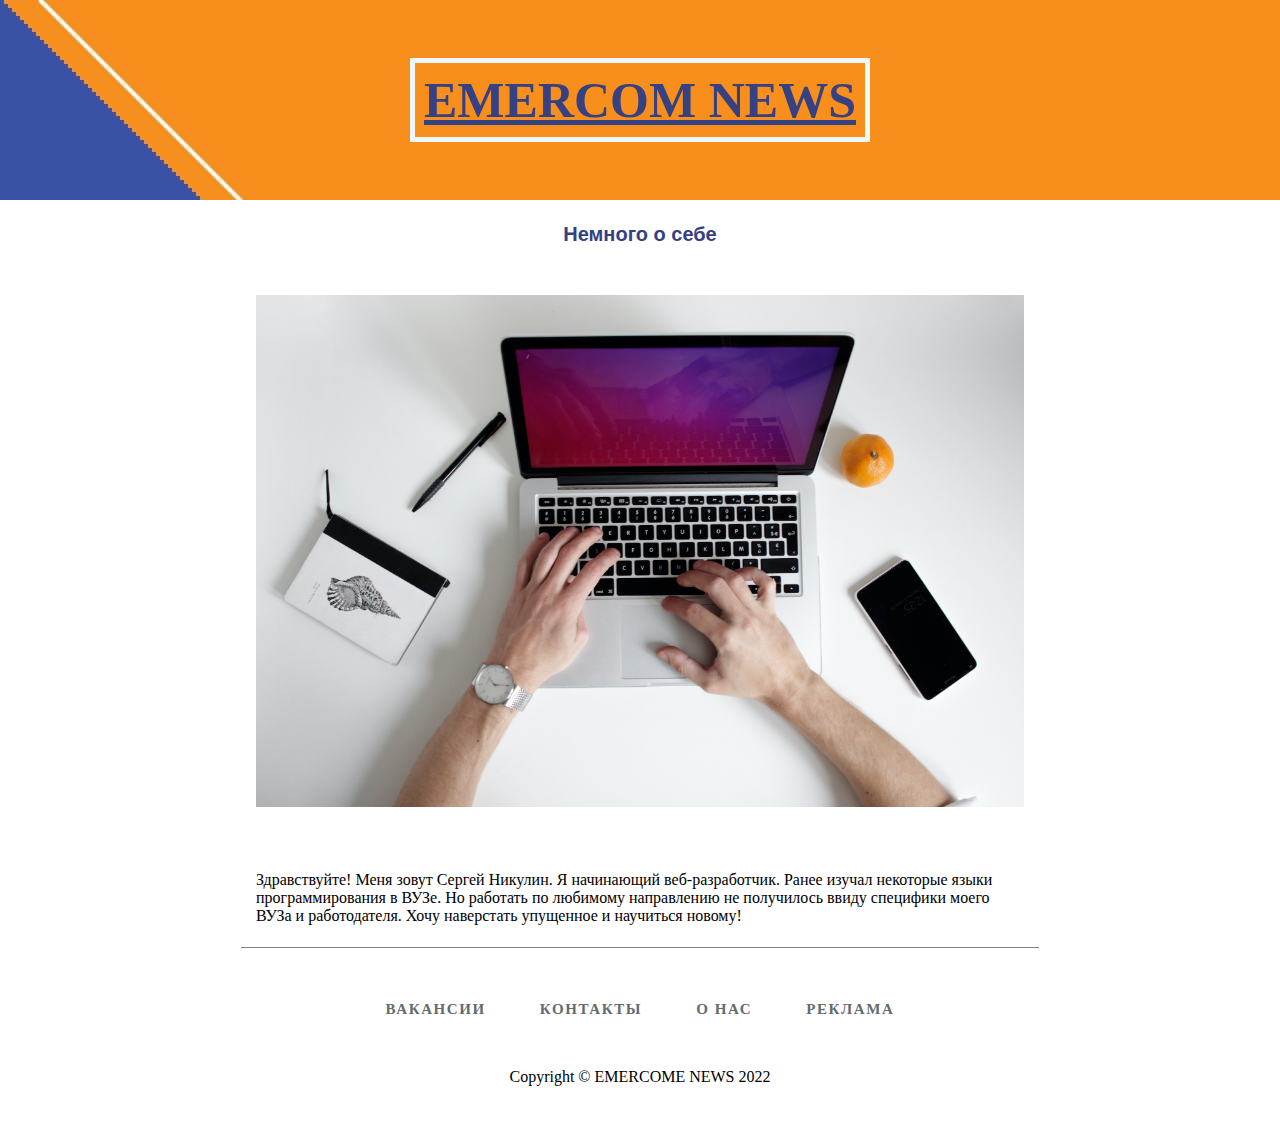
<file: about.html>
<!DOCTYPE html>
<html lang="ru">
<head>
    <meta charset="UTF-8">
    <meta name="viewport" content="width=device-width, initial-scale=1.0">
    <title>Emercom News</title>
    <!--подключение стилей CSS-->
    <link rel="stylesheet" href="/CSS/style.css">
</head>
<body>
    <header>
        <h1 class="title"><a class="main" href="index.html">EMERCOM NEWS</a></h1> 
    </header>
    <section class="news">
        <article>
            <a href="#"><h2 class="address">Немного о себе</h2></a>
            <img class="vacansy" src="/images/about.jpg" alt="О себе">
            <p>Здравствуйте! Меня зовут Сергей Никулин. Я начинающий веб-разработчик. Ранее изучал некоторые языки программирования в ВУЗе. Но работать по любимому направлению не получилось ввиду специфики моего ВУЗа и работодателя. Хочу наверстать упущенное и научиться новому!</p>
        </article>
    </section>
    <!-- подвал сайта с сылками -->
    <footer>
        <div class="links">
            <a href="vacansy.html">Вакансии</a>
            <a href="contacts.html">контакты</a>
            <a href="about.html">О нас</a>
            <a href="advertising.html">Реклама</a>
        </div>
        <div class="copiryght">Copyright © EMERCOME NEWS 2022</div>
    </footer>
</body>
</html>
</file>
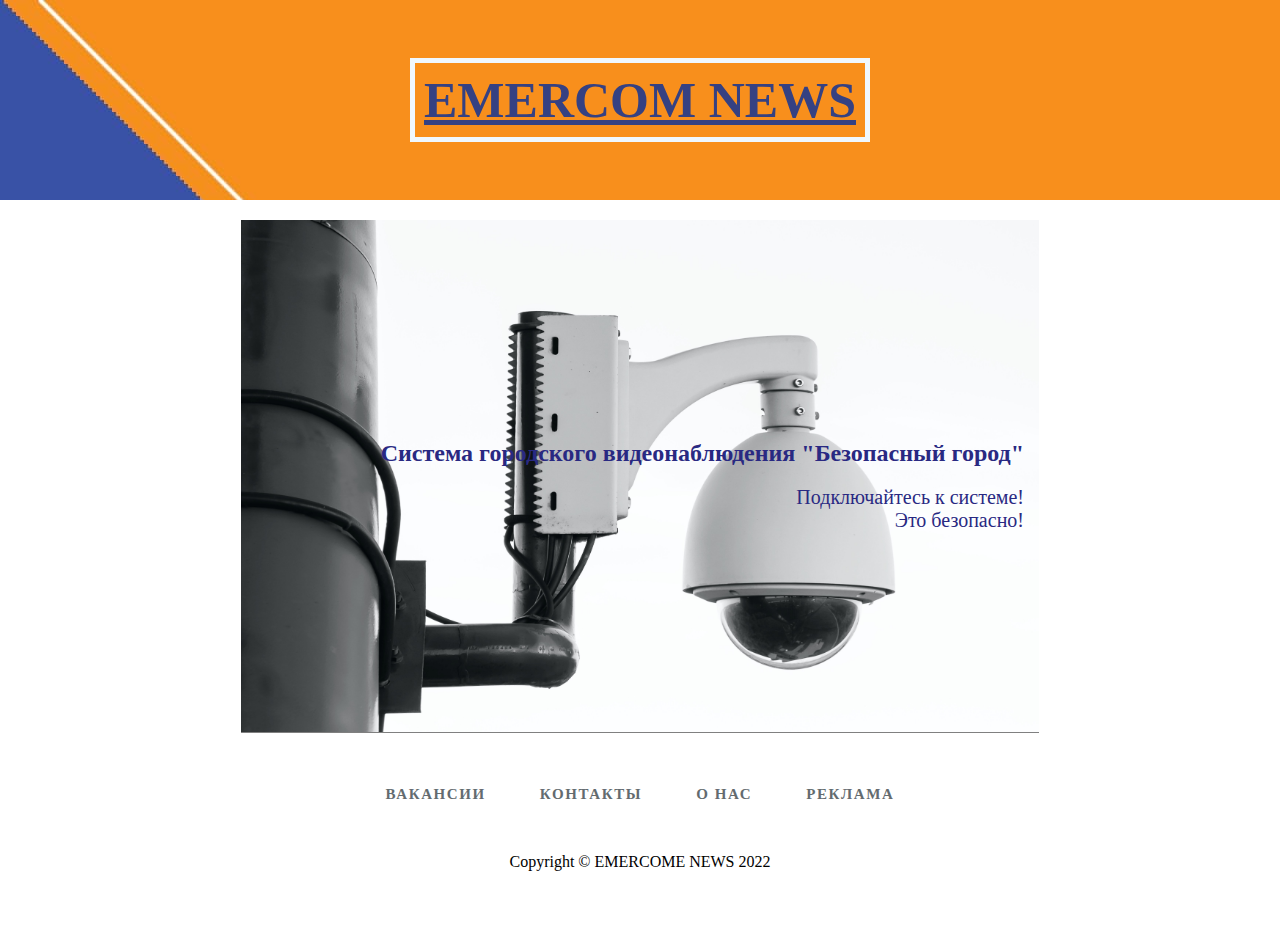
<file: advertising.html>
<!DOCTYPE html>
<html lang="ru">
<head>
    <meta charset="UTF-8">
    <meta http-equiv="X-UA-Compatible">
    <meta name="viewport" content="width=device-width, initial-scale=1.0">
    <title>Emercom News</title>
    <!--подключение стилей CSS-->
    <link rel="stylesheet" href="/CSS/style.css">
</head>
<body>
    <header>
        <h1 class="title"><a class="main" href="index.html">EMERCOM NEWS</a></h1> 
    </header>
        <div class="banner">
            <h2 class="advtitle">Система городского видеонаблюдения "Безопасный город"</h2>
        <div class="advtext">Подключайтесь к системе!<br>Это безопасно!</div>
    </div>

       <footer>
        <div class="links">
            <a href="vacansy.html">Вакансии</a>
            <a href="contacts.html">контакты</a>
            <a href="about.html">О нас</a>
            <a href="advertising.html">Реклама</a>
        </div>
        <div class="copiryght">Copyright © EMERCOME NEWS 2022</div>
    </footer>
</body>
</html>
</file>
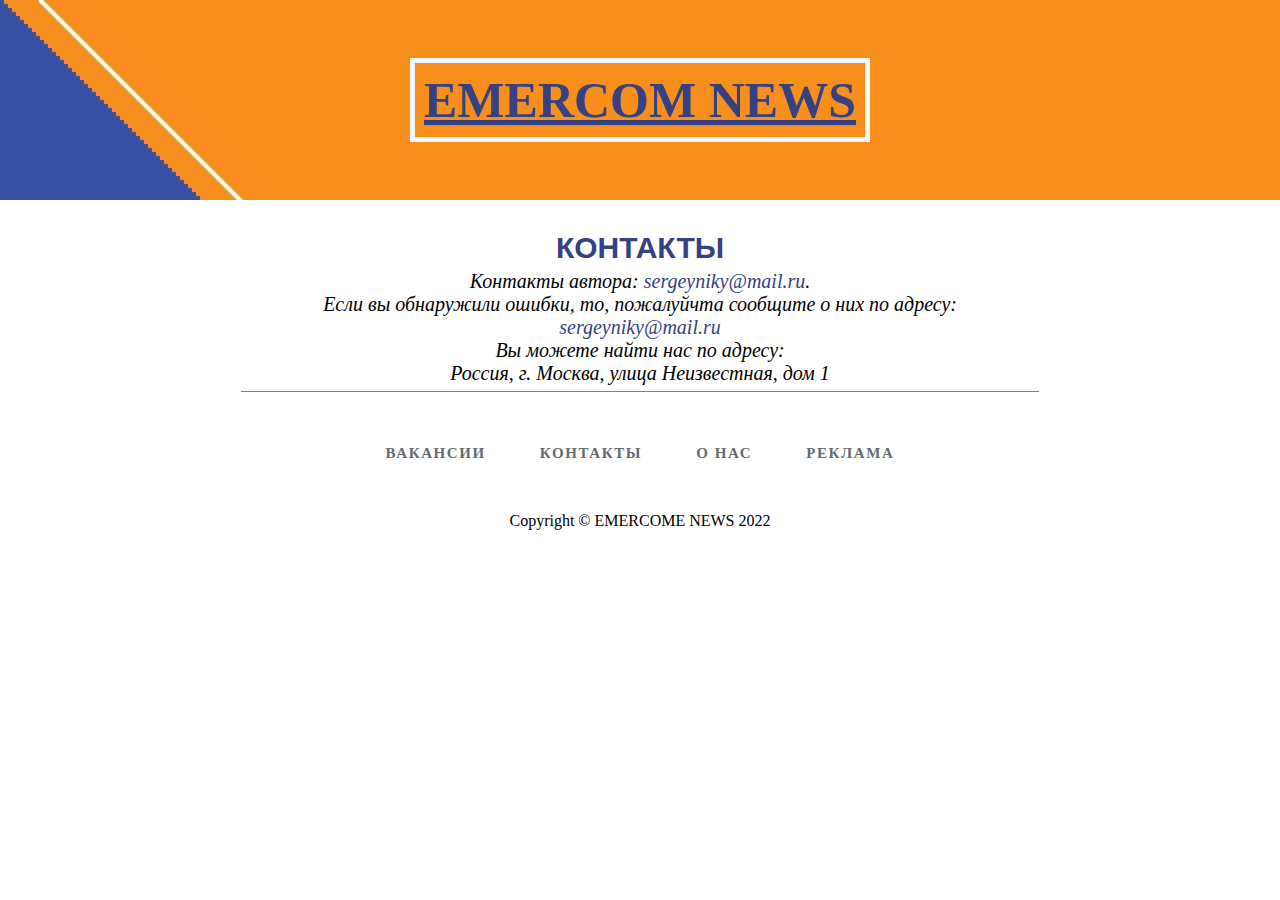
<file: contacts.html>
<!DOCTYPE html>
<html lang="ru">
<head>
    <meta charset="UTF-8">
    <meta http-equiv="X-UA-Compatible">
    <meta name="viewport" content="width=device-width, initial-scale=1.0">
    <title>Emercom News</title>
    <!--подключение стилей CSS-->
    <link rel="stylesheet" href="/CSS/style.css">
</head>
<body>
    <!-- Шапка сайта с заголовком -->
    <header>
        <h1 class="title"><a class="main" href="index.html">EMERCOM NEWS</a></h1> 
    </header>
<!-- block news -->
        <section class="address">
            <article>
                <a href="#"><h2>КОНТАКТЫ</h2></a>
                <address>
                    Контакты автора: <a>sergeyniky@mail.ru</a>.<br>
                    Если вы обнаружили ошибки, то, пожалуйчта сообщите о них по адресу: <a>sergeyniky@mail.ru</a><br>
                    Вы можете найти нас по адресу: <br>
                    Россия, г. Москва, улица Неизвестная, дом 1<br>
                  </address>
            </article>
        </section>
        <footer>
            <div class="links">
                <a href="vacansy.html">Вакансии</a>
                <a href="contacts.html">контакты</a>
                <a href="about.html">О нас</a>
                <a href="advertising.html">Реклама</a>
            </div>
            <div class="copiryght">Copyright © EMERCOME NEWS 2022</div>
        </footer>
</body>
</html>
</file>
<file: CSS/style.css>
header {
    display: flex;
    align-items: center;
    justify-content: center;
    height: 200px;
    background: url(/images/fon.jpg) top no-repeat;
    background-size: cover;
}
/* стиль ссылки в заголовке*/
.title a {
    border: 5px solid;
    padding: 9px;
    border-color: aliceblue;
    font-size: 50px;
	color: rgb(53, 65, 130);
    font-family: 'Times New Roman', Times, serif;
}
/* изменение цвета при наведении на ссылку заголовка */
.title .main:hover {
    border-color: rgb(53, 65, 130);
    color: #fff;
}

body {
    margin: 0;
    padding: 0;
}

footer {
    padding-top: 20px;
    padding-bottom: 60px;
    text-align: center;
}

footer .links {
margin-bottom: 50px;
}

footer .links > a {
    color: #636b6f;
    padding: 0 25px;
    font-size: 15px;
    font-weight: 600;
    letter-spacing: .1rem;
    text-decoration: none;
    text-transform: uppercase;
}

.copyright {
    color: rgb(108, 117, 125);
    font-family: 'Times New Roman', Times, serif;
}

.nesw {
    background-color: #fff;
    padding: 50px 0 32px;
}
/* Доп. задание каждая четная новость */
section:nth-child(odd){
    background-color: rgb(206, 222, 251);
}
/* Доп. задание слово New у 2 первых новостей */
h2.new::after{
    content: 'New';
    padding: 30px;
    font-size: 15px;
    color: red;
}
article {
    width: 768px;
    margin: 0 auto 32px;
    padding: 6px 15px;
    border-bottom: 1px solid rgb(128, 128, 128);
}

article a {
    color: rgb(53, 65, 130);;
    text-decoration: none;
}

article a:hover {
    color: orange;
}

article h2 {
    font-family: 'Segoe UI', Tahoma, Geneva, Verdana, sans-serif;
    margin-bottom: 5px;
}

.article-meta {
    color: rgb(134, 142, 150);
    margin-bottom: 5px;
}

article img {
    width: 100%;
    height: 300px;
    object-fit: cover;
}

/* изображение на странице вакансии и о нас*/
article .vacansy {
    height: 600px;
    object-fit: contain;
}

article video {
    width: 100%;
    height: 300px;
    object-fit: cover;
}
/* кнопка "читать далее" */
article .text {
    max-height:100px;
    overflow: hidden;
    position: relative;
}

/* скрываем checkbox */
.read-more-checker {
opacity: 0;
position: absolute;
}

/* делаем кнопку */
.read-more-button {
    cursor: pointer;
    display: inline-block;
    padding: 5px;
    color: rgb(64, 58, 152);
    border: 3px solid rgb(53, 65, 130);
    border-radius: 4px;
}

/* надпись в кнопке */
.read-more-checker ~ .read-more-button:after {
    content: 'Читать далее >>';
}
/* изменение текста в кнопке при нажатии */
.read-more-checker:checked ~ .read-more-button:after {
    content: 'Скрыть <<';
}
/* раскрываем полную инфлормацию */
.read-more-checker:checked ~ .text {
    max-height: none;
}

/* формат блока адрес */
.address {
    text-align: center;
    font-size: 20px;
}
/* блок рекламы */
.banner {
    background-image: url(/images/adv.jpg);
    height: 500px;
    background-size: cover;
    width: 768px;
    margin: 20px auto 32px;
    padding: 6px 15px;
    border-bottom: 1px solid rgb(128, 128, 128);
    align-items: center;
    align-content: center;
}
/* заголовок рекламы */
.advtitle {
    text-align: right;
    animation-name: h2; /*подключаем анимацию*/
    animation-duration: 10s; /*длительность анимации*/
    color: rgb(41, 41, 130);
    font-family: 'Times New Roman', Times, serif;
}
/* текст рекламы */
.advtext {
    font-family: 'Times New Roman', Times, serif;
    text-align: right;
    font-size: 20px;
    animation-name: advtext; /*подключаем анимацию*/
    animation-duration: 10s; /*длительность анимации*/
    color: rgb(41, 41, 130);
}
/* анимация заколовка рекламы */
@keyframes h2 {
    from {
    font-size: 30px;
	color: rgb(248, 156, 7);
    }    
    to {
    color: rgb(41, 41, 130);
    }
}
/* анимация текста рекламы */
@keyframes advtext {
    from {
    font-size: 30px;
	color: white;
    }    
    to {
    color: rgb(41, 41, 130);;
    }
}
</file>
